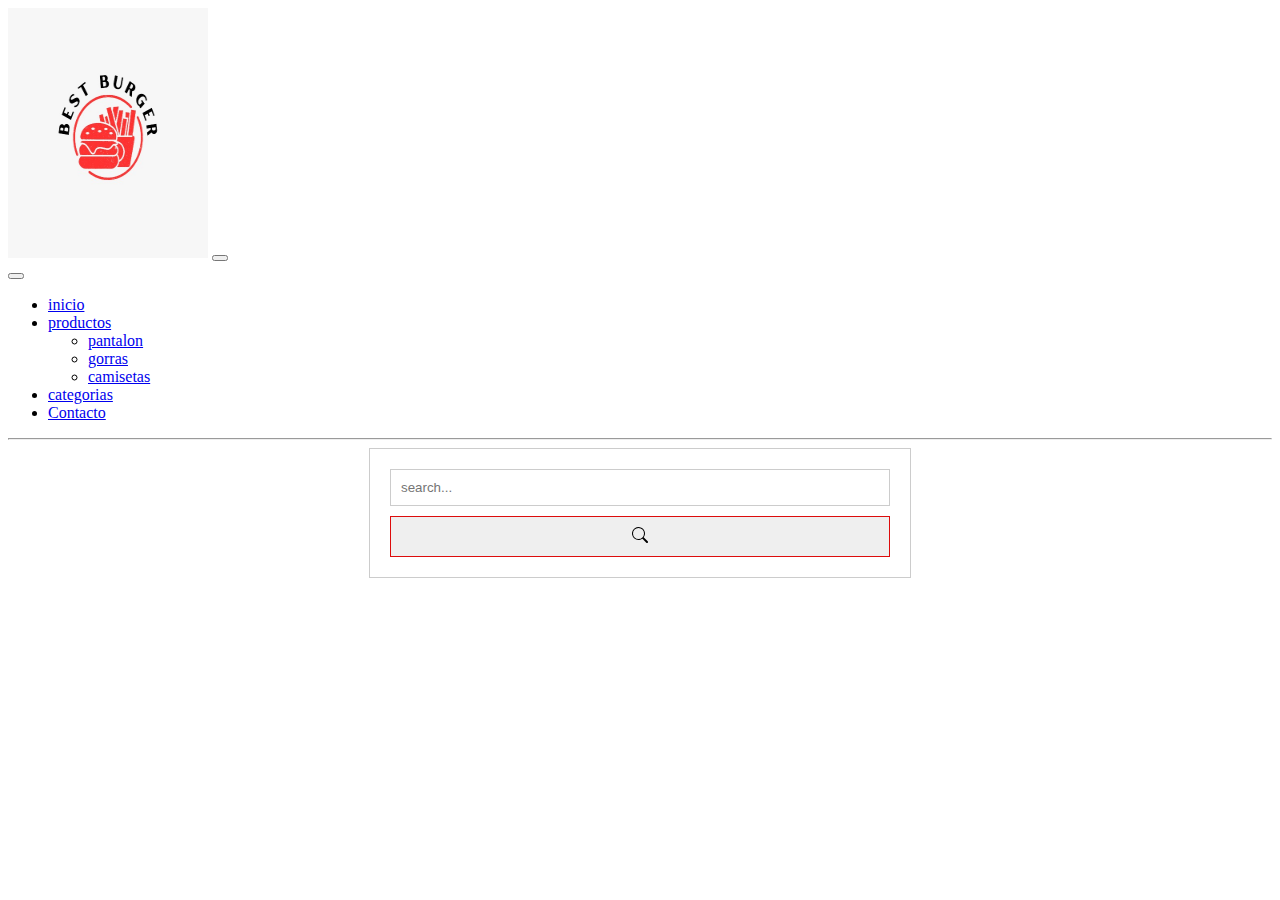
<file: index.html>
<!DOCTYPE html>
<html lang="en">
<head>
    <meta charset="UTF-8">
    <meta name="viewport" content="width=device-width, initial-scale=1.0">
    <link rel="stylesheet" href="../styles.css">

    <title>Hamburguesa</title>
</head>
<body>
    <nav class="navbar bg-body-tertiary fixed-top">
        <div class="container-fluid">
            <img src="/Img/logo.jpg" width="100" height="100" alt="logo nav">
            <button class="navbar-toggler" type="button" data-bs-toggle="offcanvas" data-bs-target="#offcanvasNavbar">
                <span class="navbar-toggler-icon"></span>
            </button>
            <div class="offcanvas offcanvas-end" tabindex="-1" id="offcanvasNavbar">

                <div class="offcanvas-header">
                    <button type="button" class="btn-close" data-bs-dismiss="offcanvas" aria-label="Close"></button>
                </div>
                <div class="offcanvas-body">
                    <ul class="navbar-nav justify-content-end flex-grow-1 pe-3">

                        <li class="nav-item">
                            <a href="#">inicio</a>
                        </li>
                        <li class="nav-item dropdown">
                            <a class="nav-link dropdown-toggle" href="#" role="button" data-bs-toggle="dropdown"
                                aria-expanded="false">
                                productos
                            </a>
                            <ul class="dropdown-menu">
                                <li><a href="#">pantalon</a></li>
                                <li><a href="#">gorras</a></li>
                                <li><a href="#">camisetas</a></li>
                            </ul>
                        </li>
                        <li class="nav-item">
                            <a href="#">categorias</a>
                        </li>
                        <li class="nav-item">
                            <a href="#">Contacto</a>
                        </li>

                    </ul>
                    <hr class="dropdown-divider">
                    <form class="d-flex mt-3" role="search">
                        <input class="form-control me-2" type="search" placeholder="search..." aria-label="Search">
                        <button class="btn" type="submit">
                            <svg xmlns="http://www.w3.org/2000/svg" width="16" height="16" fill="currentColor" class="bi bi-search" viewBox="0 0 16 16">
                                <path d="M11.742 10.344a6.5 6.5 0 1 0-1.397 1.398h-.001c.03.04.062.078.098.115l3.85 3.85a1 1 0 0 0 1.415-1.414l-3.85-3.85a1.007 1.007 0 0 0-.115-.1zM12 6.5a5.5 5.5 0 1 1-11 0 5.5 5.5 0 0 1 11 0z"/>
                              </svg>
                        </button>
                    </form>
                </div>
            </div>
        </div>
    </nav>
</file>
<file: styles.css>
css

.link-btn{
    text-align: center;
}

.link-btn a{
    color: rgb(34, 34, 82);
    font-size: 16px;
    font-weight: 400;
}

.link-btn a:hover{
    color: blue;
    background-color: rgba(149, 171, 164, 0.774)
}



.menu{
    margin: 1rem;
    font-family: Arial, Helvetica, sans-serif;
    background-color: rgba(158, 155, 153, 0.519);
    padding: 20px;
}

.menu-item{
    color: rgb(48, 43, 43);
    font-size: 24px;
}

.menu-price{
    color: rgb(225, 10, 10);
    font-weight: 600;
}

.menu p{
    font-size: 14px;
}

.menu-divider{
    border: 1px solid rgb(25, 23, 23);
}


img{
    width: 200px;
    height: 250px;
}
.card{
    width: 450px;
}

.row{
    margin-left: 0;
    margin-right: 0;
}



form{
    width: 500px;
    padding: 20px;
    margin: 0 auto;
    border: 1px solid #ccc;
}

.h2{
    text-align: center;
}

form input{
    width: 100%;
    padding: 10px;
    margin-bottom: 10px;
    border: 1px solid #ccc;
}

textarea{
    width: 100%;
    height: 100%;
    padding: 10px;
    border: 1px solid #ccc;
}

form button{
    width: 100%;
    padding: 10px;
    cursor: pointer;
    border: 1px solid #dd0c0c;
}
</file>
